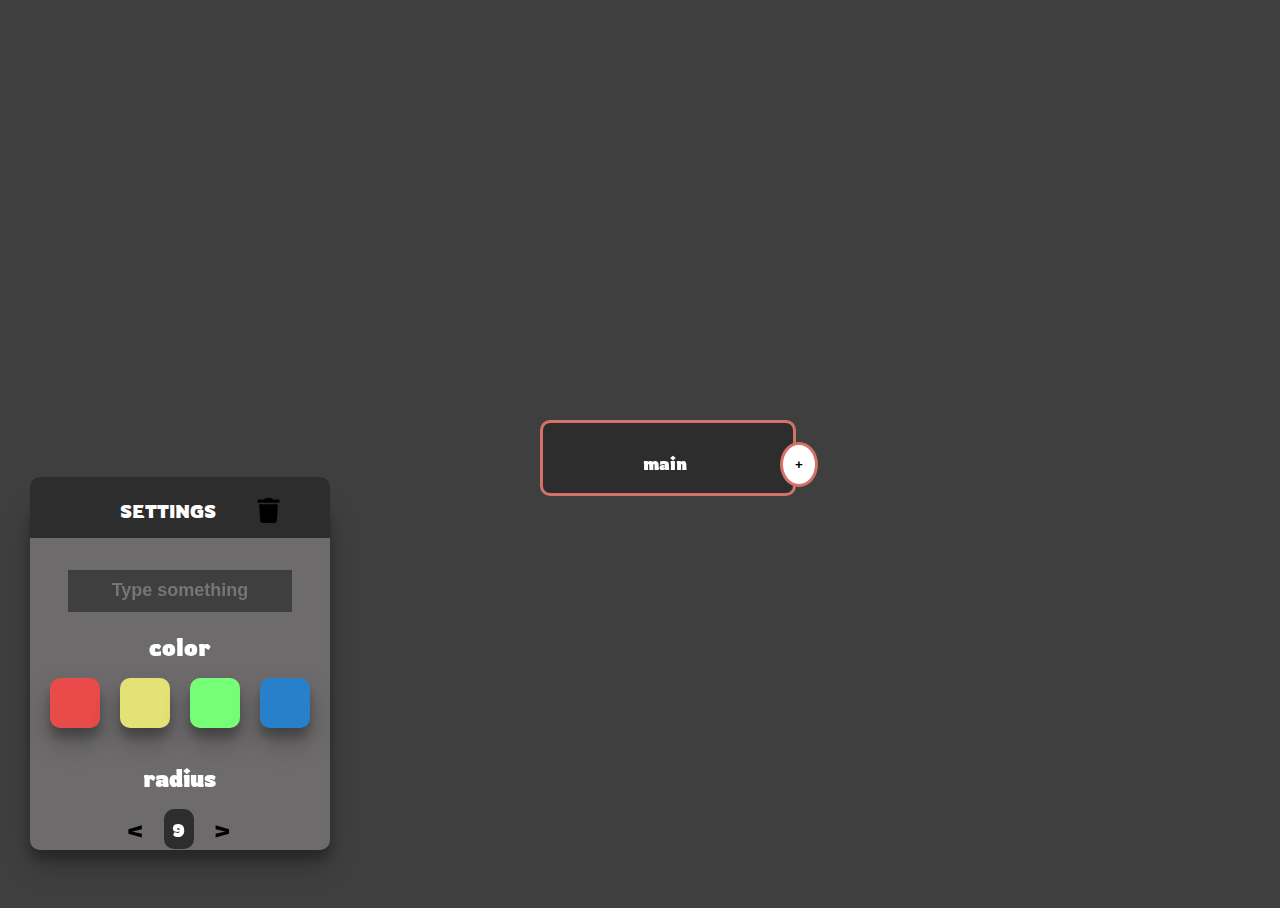
<file: index.html>
<!DOCTYPE html>
<html lang="en">
<head>
    <meta charset="UTF-8">
    <meta http-equiv="X-UA-Compatible" content="IE=edge">
    <meta name="viewport" content="width=device-width, initial-scale=1.0">
    <link rel="stylesheet" href="style.css">
    <title>Mind Map</title>
</head>
<body>
    <div id="container">        
        <canvas id="canvas"></canvas>
        <ul class="tree">
            <li>
                <div id="root" class="rectangle clickable" onclick="saveRectangle(this)">
                    <input id="rec-input" type="text" value="main">
                    <button class="btn" onclick="addChild(this)"><span>+</span></button>
                </div>                                                          
            </li>            
    </div>
    <div id="popin">
        <div id="top">
            <h1 id="popin-title">SETTINGS<img onclick="removChild()" src="./assets/trash-solid.svg" class="clickable"></h1>
            
        </div>
        <div id="bodyy">
            <input onchange="copyTitle(this)" id="popin-input" type="text" placeholder="Type something"></div>
            <h2>color</h2>
            <ul id="color-container">
                <div onclick="applyColor(this)" class="color clickable" id="red"> </div>
                <div onclick="applyColor(this)" class="color clickable" id="yellow"> </div>
                <div onclick="applyColor(this)" class="color clickable" id="green"> </div>
                <div onclick="applyColor(this)" class="color clickable" id="blue"> </div>
            </ul>
            <h2>radius</h2>
            <ul id="radius-container">
                <div class="radius-ele clickable " onclick="reduceRadius()"><</div>
                <div class="radius-ele" id="radius">9</div>
                <div class="radius-ele clickable" onclick="addRadius()">></div>
            </ul>
        </div>
    </div>
    <script src="app.js">

    </script>
</body>
</html>
</file>
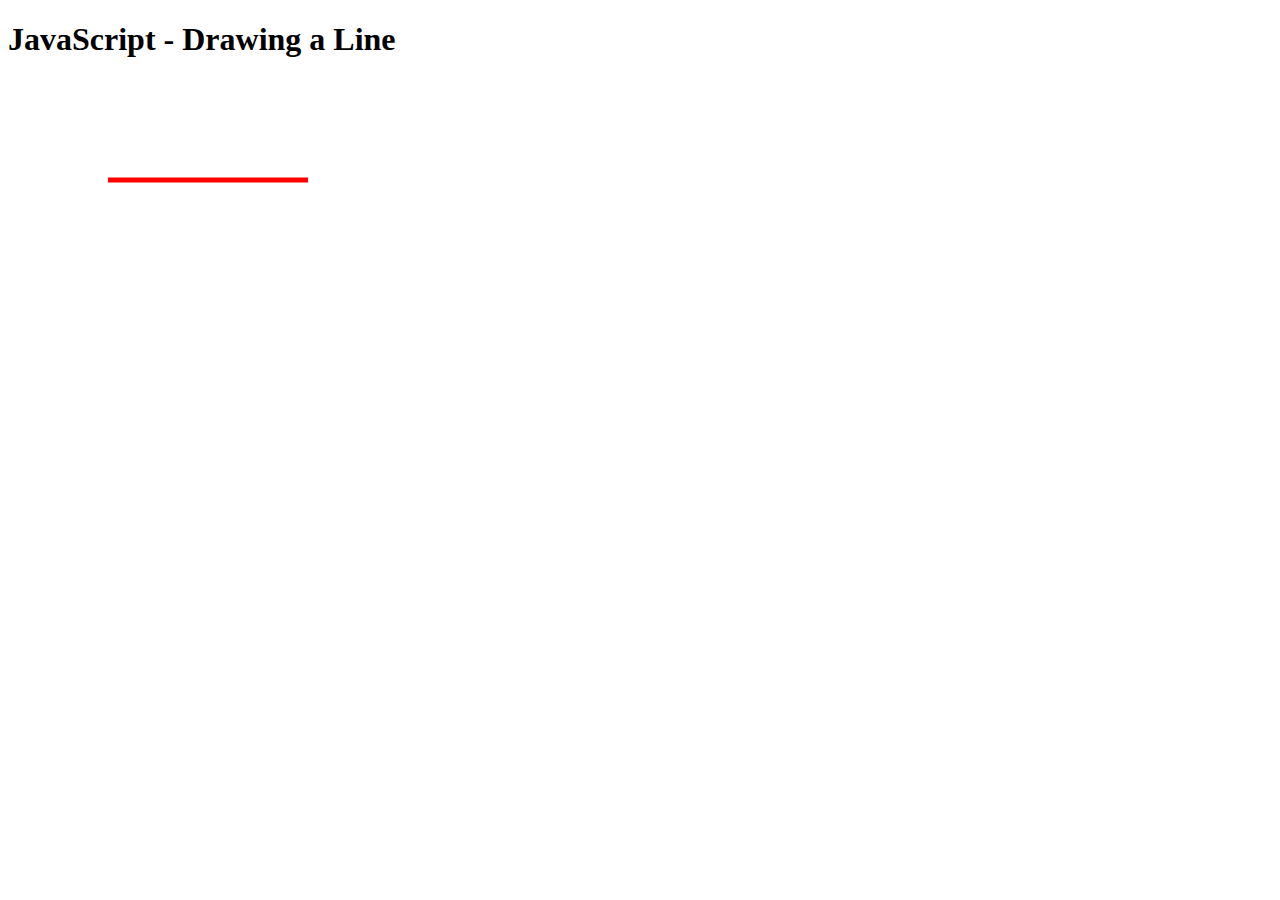
<file: test.html>
<!DOCTYPE html>
<html lang="en">
<head>
    <meta charset="UTF-8">
    <meta http-equiv="X-UA-Compatible" content="IE=edge">
    <meta name="viewport" content="width=device-width, initial-scale=1.0">
    <title>Document</title>
</head>
<body>
    <h1>JavaScript - Drawing a Line</h1>

    <canvas id="canvas" height="400" width="500">
    </canvas>
    <script>
        function draw(x1, y1, x2, y2) {
    const canvas = document.querySelector('#canvas');

    if (!canvas.getContext) {
        return;
    }
    const ctx = canvas.getContext('2d');

    // set line stroke and line width
    ctx.strokeStyle = 'red';
    ctx.lineWidth = 5;

    // draw a red line
    ctx.beginPath();
    ctx.moveTo(x1, y1);
    ctx.lineTo(x2, y2);
    ctx.stroke();

}
draw(100, 100, 300, 100);

    </script>

</body>
</html>
</file>
<file: style.css>
@font-face {
    font-family: "Rowdies";
    src: url("./fonts/Rowdies-Bold.ttf");
}


html, body{
    width: 100%;
    height: 100%;
    font-family: "Rowdies";
}
body{
    background-color: #3f3f3f;
    overflow: scroll;
    
}

#container{
    position: relative;
    height: 100%;
    max-height: 1000%;
    max-width: 1000%;
    width: 100%;
    display: flex;
    flex-direction: row;
    justify-content: space-evenly;
    align-items: center;
}

/*#canvas { position:absolute; top:0; left:0; z-index:0; height: 100%; width: 100%; }*/
#canvas{    
    max-width: 1000%;
    max-height: 1000%;
    overflow: scroll;
    z-index: -1;
    position:absolute;
    top: 0;
    left: 0;
    
}

.tree{
    display: flex;
    justify-content: center;
    align-items: center;
    height: 100%;
    width: 100%;
    max-height: 200%;
    max-width: 200%;
}
li{
    display: block;
    display: flex;
    justify-content: left;
    align-items: center;
    
    
}
.nested{
    display: flex;
    flex-direction: column;    
}

.rectangle{        
    margin: 10px;
    z-index: 1;
    background-color: #2d2d2d;    
    height: 70px;
    width: 250px;    
    border: 3px solid rgb(212, 114, 106);
    border-radius: 10px;
}

.btn{
    padding: 12px;
    color: 2d2d2d;
    background-color: white;
    border: 3px solid rgb(212, 114, 106);
    border-radius: 100%;
    position: relative;
    left: 10%;
    top: 20%;
    
    
}
.btn:hover{
    cursor: pointer;
}

.title{
    font-size:x-large;
    font-weight: bold;
    z-index: -1;
    position: relative;
    color:white;
    bottom: 50px;
    text-align: center;
}

span{
    font-weight: bold;
}

#rec-input{
    font-family: "Rowdies";
    overflow: hidden;
    position: relative;
    top: 15px;
    left: 20px;
    background-color: #2d2d2d;
    color:white;
    height: 30px;
    font-size: large;
    width: 200px;
    border: none;
    text-align: center;
}

#popin{
    position: absolute;
    bottom: 50px;
    left: 30px;
    height: 350px;
    width: 300px;
    border-radius: 10px;
    box-shadow: rgba(0, 0, 0, 0.25) 0px 14px 28px, rgba(0, 0, 0, 0.22) 0px 10px 10px;
    display: flex;
    flex-direction: column;
    justify-content: center;
    align-items: center;  
    background-color: rgba(151, 147, 147, 0.52);  
}

#popin-title{
    border-top-right-radius: 10px;
    border-top-left-radius: 10px;
    font-size: large;
    font-weight: bold;
    width: 100%;
    padding-top: 16px;
    padding-bottom: 16px;
    background-color: #2d2d2d;
    color: white;
    text-align: center;
}

#bodyy{
    display: flex;
    flex-direction: column;
    justify-content: center;
    align-items: left;
}

h2{
    color:white;
}


.color{
    height: 50px;
    width: 50px;    
    margin: -20px 10px 0px 10px;
    border-radius: 10px;
    position: relative;
    right: 20px;
    
}
#red{
    background-color: rgb(233, 74, 74);
    box-shadow: rgba(0, 0, 0, 0.25) 0px 14px 28px, rgba(0, 0, 0, 0.22) 0px 10px 10px;
}

#yellow{
    background-color: rgb(226, 226, 118);
    box-shadow: rgba(0, 0, 0, 0.25) 0px 14px 28px, rgba(0, 0, 0, 0.22) 0px 10px 10px;
}

#green{
    background-color: rgb(118, 255, 118);
    box-shadow: rgba(0, 0, 0, 0.25) 0px 14px 28px, rgba(0, 0, 0, 0.22) 0px 10px 10px;
}

#blue{
    background-color: rgb(39, 129, 202);
    box-shadow: rgba(0, 0, 0, 0.25) 0px 14px 28px, rgba(0, 0, 0, 0.22) 0px 10px 10px;
}

#color-container{
    display: flex;
    justify-content: center;
    align-items: center;
}

#popin-input{
    font-size: large;
    color: black;
    font-weight: bold;
    text-align: center;
    background-color: #3f3f3f;
    border: none;
    margin-top: 20px;
    height: 40px;
    width: 220px;
}
#radius-container{
    display: flex;
    justify-content: center;
    align-items: center;
}

.radius-ele{
    position: relative;
    right: 20px;
    margin-top: -20px;
}

#radius{        
    padding-top: 10px;
    text-align: center;
    width: 30px;
    height: 30px;
    background-color: #2d2d2d;
    color: white;
    border-radius: 10px;
}
.radius-ele{
    position: relative;
    bottom: 20px;
    font-size: large;
    margin: 0px 10px 0 10px;
}   

.clickable{
    font-size: xx-large;
}

.clickable:hover{
    cursor: pointer;
    opacity: 0.5;
}

.clickable:focus{
    opacity: 0.5;
}

#top{
    width: 100%;
    display: flex;
    justify-content: center;
    align-items: center;
}

img{
    width: 25px;
    height: 25px;
    position: relative;
    left: 40px;
    top: 5px;
    
}
</file>
